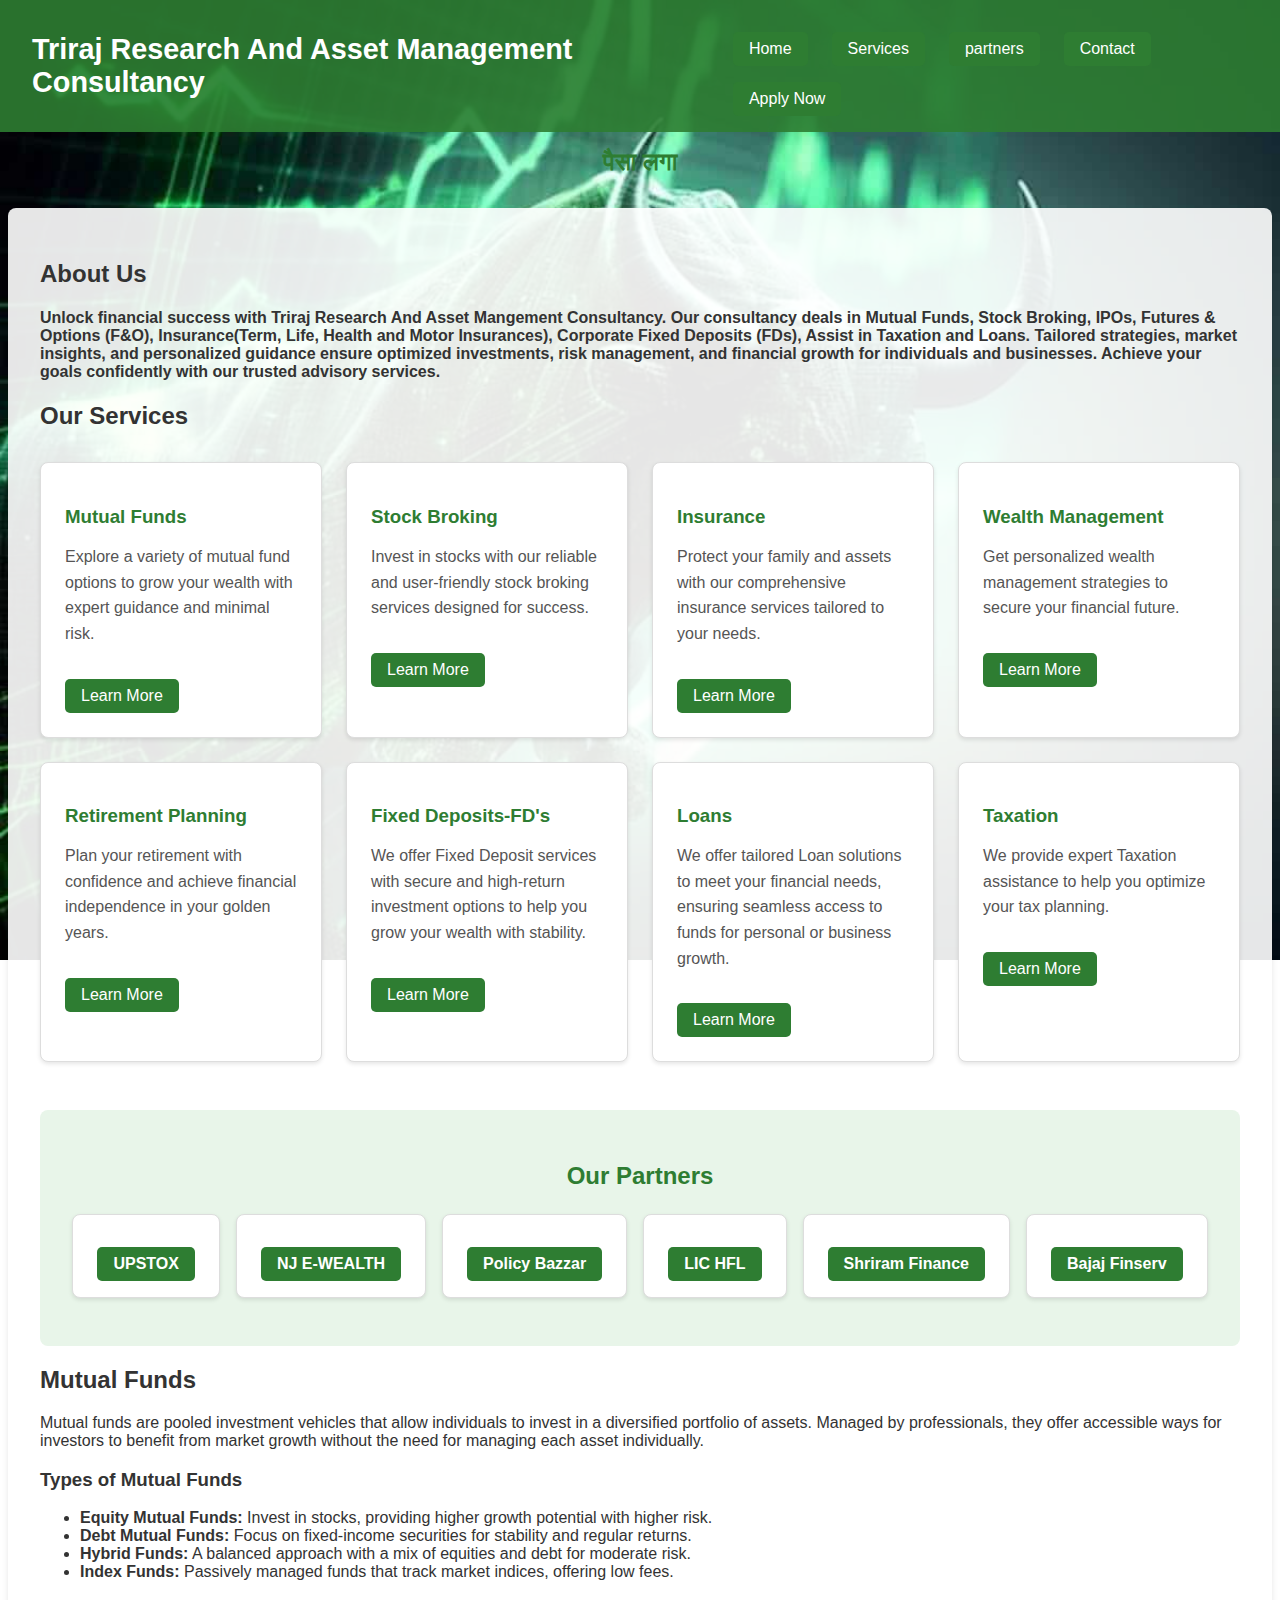
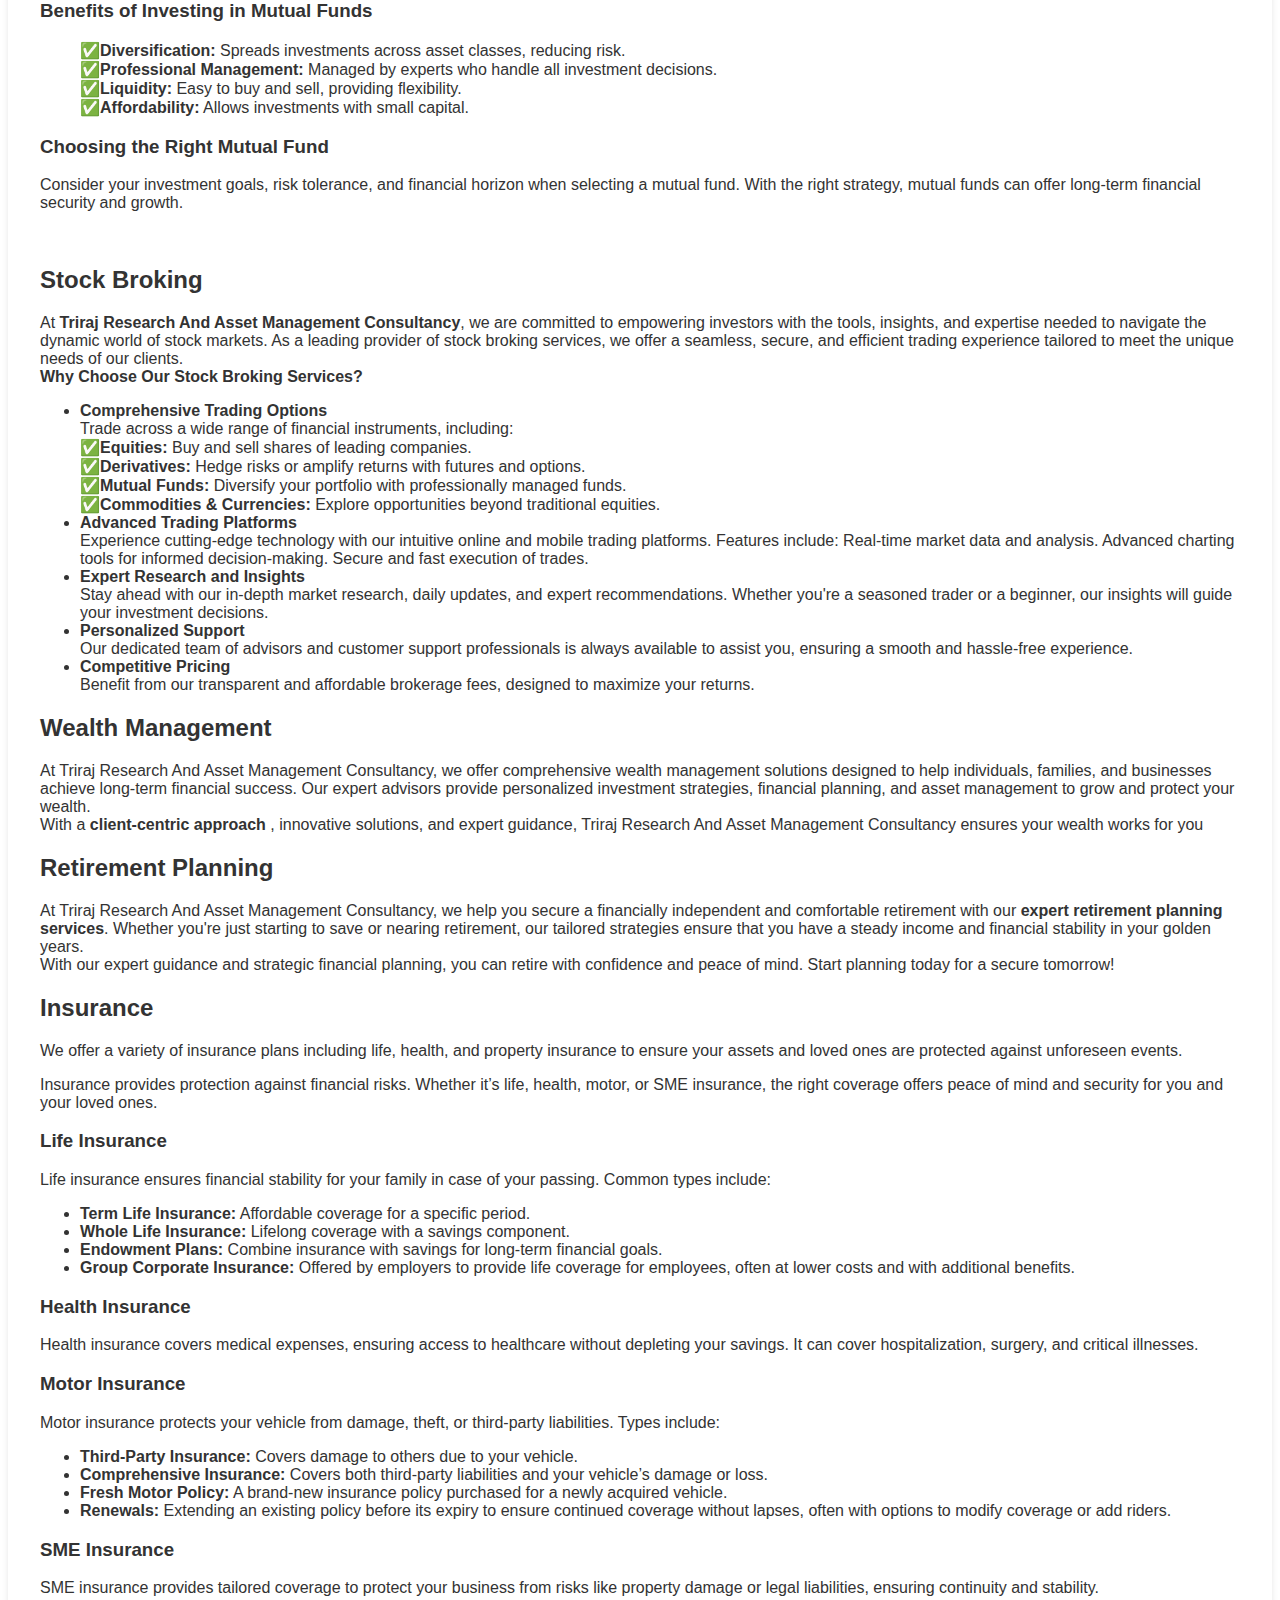
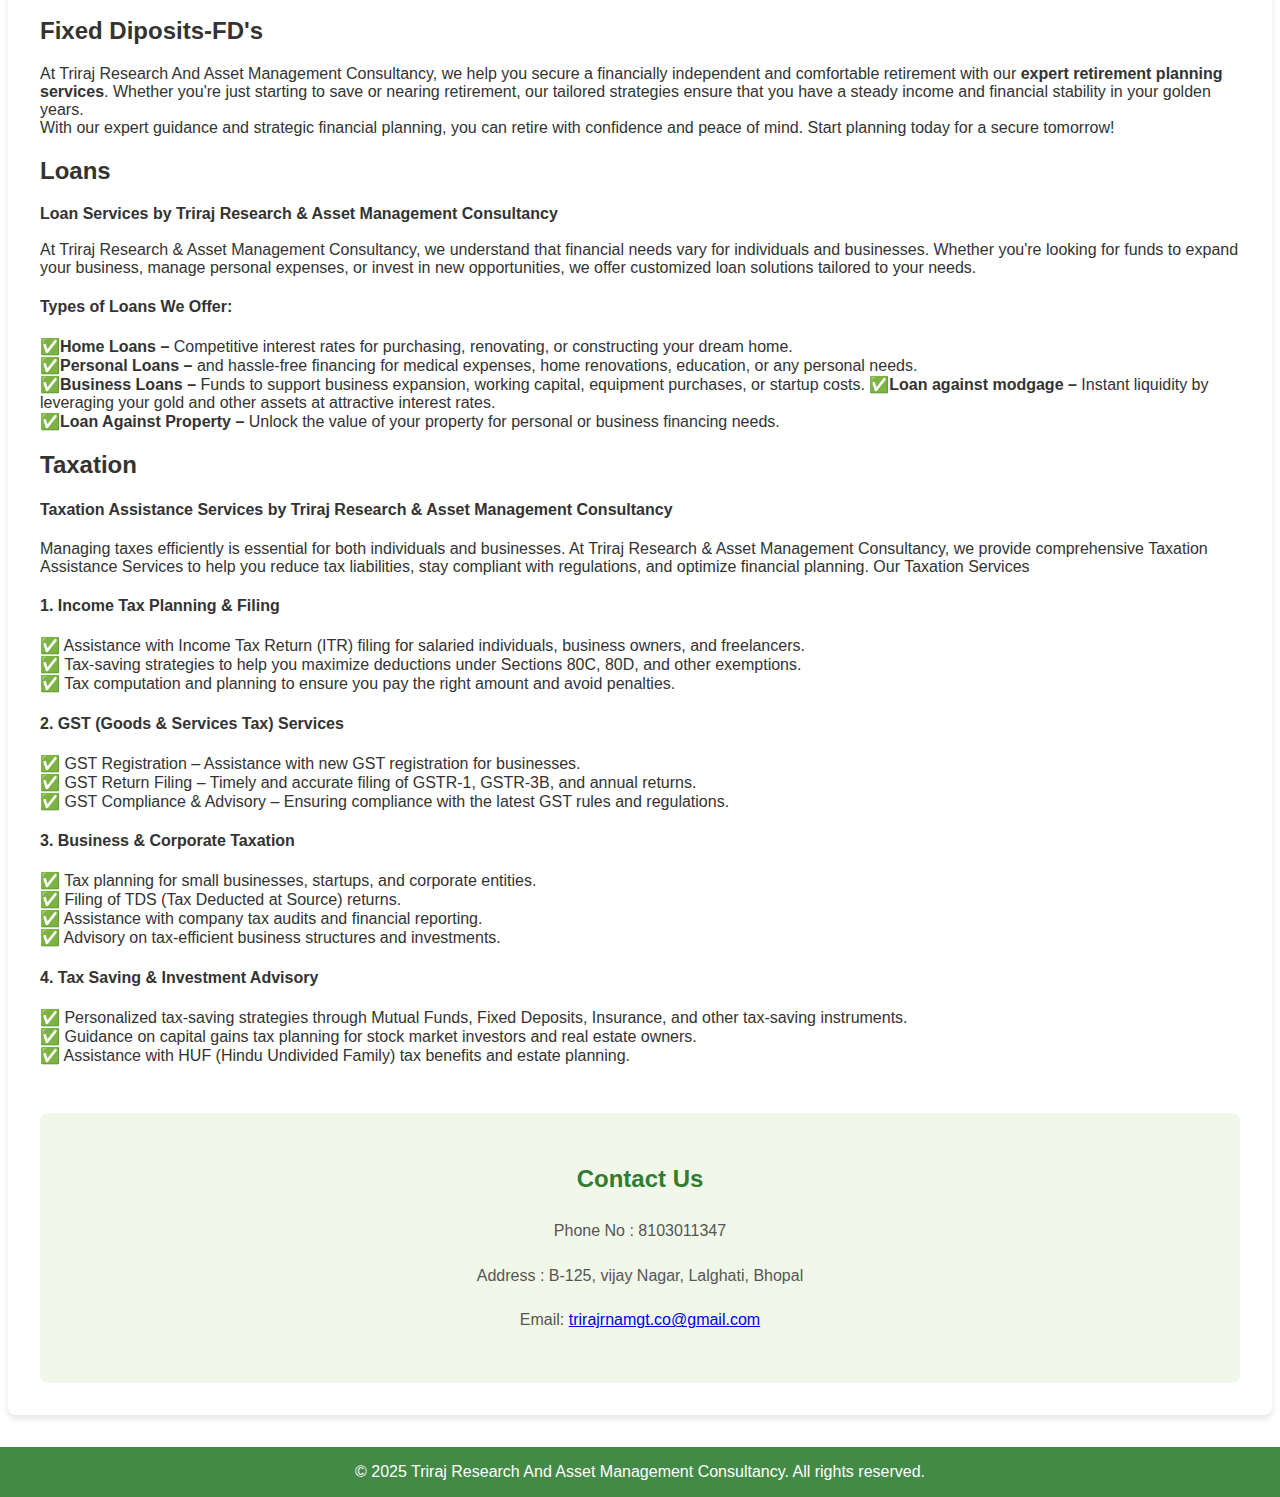
<file: index.html>
<!DOCTYPE html>
<html lang="en">
<head>
    <meta charset="UTF-8">
    <meta name="viewport" content="width=device-width, initial-scale=1.0">
    <title>TrirajFinancials</title>
    <link rel="stylesheet" href="style.css">
</head>
<body>
    <header>
        <h1>Triraj Research And Asset Management Consultancy</h1>
        <nav>
            <a href="#" class="btn">Home</a>
            <a href="#services" class="btn">Services</a>
            <a href="#partners" class="btn">partners</a>
            <a href="#contact" class="btn">Contact</a>
            <a href="https://surveyheart.com/form/679002c8d292ca22c768e596" class="btn" >Apply Now</a>
        </nav>
    </header>

    <div id="tagline"></div>

    <main>
        <h2>About Us</h2>
        <h4>Unlock financial success with Triraj Research And Asset Mangement Consultancy. Our consultancy deals in Mutual Funds, Stock Broking, IPOs, Futures & Options (F&O), Insurance(Term, Life, Health and Motor Insurances), Corporate Fixed Deposits (FDs), Assist in Taxation and Loans. Tailored strategies, market insights, and personalized guidance ensure optimized investments, risk management, and financial growth for individuals and businesses. Achieve your goals confidently with our trusted advisory services.</h4>
        <h2 id="services">Our Services </h2>
        <div class="services" >
            <div class="service-card">
                <h3>Mutual Funds</h3>
                <p>Explore a variety of mutual fund options to grow your wealth with expert guidance and minimal risk.</p>
                <a href="#mutual-funds" class="btn">Learn More</a>
            </div>
            <div class="service-card">
                <h3>Stock Broking</h3>
                <p>Invest in stocks with our reliable and user-friendly stock broking services designed for success.</p>
                <a href="#stock-broking" class="btn">Learn More</a>
            </div>
            <div class="service-card">
                <h3>Insurance</h3>
                <p>Protect your family and assets with our comprehensive insurance services tailored to your needs.</p>
                <a href="#insurance" class="btn">Learn More</a>
            </div>
            <div class="service-card">
                <h3>Wealth Management</h3>
                <p>Get personalized wealth management strategies to secure your financial future.</p>
                <a href="#wealth-management" class="btn">Learn More</a>
            </div>
            
            <div class="service-card">
                <h3>Retirement Planning</h3>
                <p>Plan your retirement with confidence and achieve financial independence in your golden years.</p>
                <a href="#retirement-planning" class="btn">Learn More</a>
            </div>
            <div class="service-card">
                <h3>Fixed Deposits-FD's</h3>
                <p>We offer Fixed Deposit services with secure and high-return investment options to help you grow your wealth with stability.</p>
                <a href="#fd" class="btn">Learn More</a>
            </div>
            <div class="service-card">
                <h3>Loans</h3>
                <p>We offer tailored Loan solutions to meet your financial needs, ensuring seamless access to funds for personal or business growth.</p>
                <a href="#loans" class="btn">Learn More</a>
            </div>
            <div class="service-card">
                <h3>Taxation</h3>
                <p>We provide expert Taxation assistance to help you optimize your tax planning.</p>
                <a href="#taxation" class="btn">Learn More</a>
            </div>
            
        </div>

        <section class="partners">
            <h2 id="partners">Our Partners</h2>
            <ul>
                <li><b><a href="https://upstox.com/open-account/?f=2HC5LN" class="btn">UPSTOX</a></b></li>
                <li><b><a href="https://tinyurl.com/yze9587z?code=EU4783" class="btn">NJ E-WEALTH</a></b></li>
                <li><b><a href="https://www.pbpartners.com/v2/partner/IP129382 " class="btn">Policy Bazzar</a></b></li>
                <li><b><a href="https://surveyheart.com/form/679002c8d292ca22c768e596" class="btn"> LIC HFL</a></b></li>
                <li><b><a href="https://surveyheart.com/form/679002c8d292ca22c768e596" class="btn">Shriram Finance</a></b></li>
                <li><b><a href="https://surveyheart.com/form/679002c8d292ca22c768e596" class="btn">Bajaj Finserv</a></b></li>
            </ul>
        </section>

        <section id="mutual-funds">
            <h2>Mutual Funds</h2>
            <p><p>Mutual funds are pooled investment vehicles that allow individuals to invest in a diversified portfolio of assets. Managed by professionals, they offer accessible ways for investors to benefit from market growth without the need for managing each asset individually.</p>
            <h3>Types of Mutual Funds</h3>
            <ul>
                <li><strong>Equity Mutual Funds:</strong> Invest in stocks, providing higher growth potential with higher risk.</li>
                <li><strong>Debt Mutual Funds:</strong> Focus on fixed-income securities for stability and regular returns.</li>
                <li><strong>Hybrid Funds:</strong> A balanced approach with a mix of equities and debt for moderate risk.</li>
                <li><strong>Index Funds:</strong> Passively managed funds that track market indices, offering low fees.</li>
            </ul>
    
            <h3>Benefits of Investing in Mutual Funds</h3>
            <ul>
                ✅<strong>Diversification:</strong> Spreads investments across asset classes, reducing risk. <br>
                ✅<strong>Professional Management:</strong> Managed by experts who handle all investment decisions. <br>
                ✅<strong>Liquidity:</strong> Easy to buy and sell, providing flexibility. <br>
                ✅<strong>Affordability:</strong> Allows investments with small capital.
            </ul>
    
            <h3>Choosing the Right Mutual Fund</h3>
            <p>Consider your investment goals, risk tolerance, and financial horizon when selecting a mutual fund. With the right strategy, mutual funds can offer long-term financial security and growth.</p></p>
        </section> <br>

        <section id="stock-broking">
            <h2>Stock Broking</h2>
            <p>At<b> Triraj Research And Asset Management Consultancy</b>, we are committed to empowering investors with the tools, insights, and expertise needed to navigate the dynamic world of stock markets. As a leading provider of stock broking services, we offer a seamless, secure, and efficient trading experience tailored to meet the unique needs of our clients.
                <br><b>Why Choose Our Stock Broking Services?</b><br>
                <ul>
<b><li>Comprehensive Trading Options</li></b>
Trade across a wide range of financial instruments, including:

<br>✅<b>Equities:</b> Buy and sell shares of leading companies. <br>
<b>✅Derivatives:</b> Hedge risks or amplify returns with futures and options. <br>
<b>✅Mutual Funds:</b> Diversify your portfolio with professionally managed funds. <br>
<b>✅Commodities & Currencies:</b> Explore opportunities beyond traditional equities.
<b><li>Advanced Trading Platforms</li></b>
Experience cutting-edge technology with our intuitive online and mobile trading platforms. Features include:

Real-time market data and analysis.
Advanced charting tools for informed decision-making.
Secure and fast execution of trades.
<b><li>Expert Research and Insights</li></b>
Stay ahead with our in-depth market research, daily updates, and expert recommendations. Whether you're a seasoned trader or a beginner, our insights will guide your investment decisions.

<b><li>Personalized Support</li></b>
Our dedicated team of advisors and customer support professionals is always available to assist you, ensuring a smooth and hassle-free experience.

<b><li>Competitive Pricing</li></b>
Benefit from our transparent and affordable brokerage fees, designed to maximize your returns.
                    </ul>
            </p>
        </section>

        <section id="wealth-management">
            <h2>Wealth Management</h2>
            <p>At Triraj Research And Asset Management Consultancy, we offer comprehensive wealth management solutions designed to help individuals, families, and businesses achieve long-term financial success. Our expert advisors provide personalized investment strategies, financial planning, and asset management to grow and protect your wealth.
                <br>With a <b>client-centric approach </b>, innovative solutions, and expert guidance, Triraj Research And Asset Management Consultancy ensures your wealth works for you
            </p>
        </section>

        <section id="retirement-planning">
            <h2>Retirement Planning</h2>
            <p>At Triraj Research And Asset Management Consultancy, we help you secure a financially independent and comfortable retirement with our <b>expert retirement planning services</b>. Whether you're just starting to save or nearing retirement, our tailored strategies ensure that you have a steady income and financial stability in your golden years.
                <br>With our expert guidance and strategic financial planning, you can retire with confidence and peace of mind. Start planning today for a secure tomorrow!
            </p>
        </section>

        <section id="insurance">
            <h2>Insurance</h2>
            <p>We offer a variety of insurance plans including life, health, and property insurance to ensure your assets and loved ones are protected against unforeseen events.</p>
            <p>Insurance provides protection against financial risks. Whether it’s life, health, motor, or SME insurance, the right coverage offers peace of mind and security for you and your loved ones.</p>
        
        <h3>Life Insurance</h3>
        <p>Life insurance ensures financial stability for your family in case of your passing. Common types include:</p>
        <ul>
            <li><strong>Term Life Insurance:</strong> Affordable coverage for a specific period.</li>
            <li><strong>Whole Life Insurance:</strong> Lifelong coverage with a savings component.</li>
            <li><strong>Endowment Plans:</strong> Combine insurance with savings for long-term financial goals.</li>
            <li><strong>Group Corporate Insurance:</strong> Offered by employers to provide life coverage for employees, often at lower costs and with additional benefits.</li>
        </ul>

        <h3>Health Insurance</h3>
        <p>Health insurance covers medical expenses, ensuring access to healthcare without depleting your savings. It can cover hospitalization, surgery, and critical illnesses.</p>

        <h3>Motor Insurance</h3>
        <p>Motor insurance protects your vehicle from damage, theft, or third-party liabilities. Types include:</p>
        <ul>
            <li><strong>Third-Party Insurance:</strong> Covers damage to others due to your vehicle.</li>
            <li><strong>Comprehensive Insurance:</strong> Covers both third-party liabilities and your vehicle’s damage or loss.</li>
            <li><strong>Fresh Motor Policy:</strong> A brand-new insurance policy purchased for a newly acquired vehicle.</li>
            <li><strong>Renewals:</strong> Extending an existing policy before its expiry to ensure continued coverage without lapses, often with options to modify coverage or add riders.</li>
        </ul>

        <h3>SME Insurance</h3>
        <p>SME insurance provides tailored coverage to protect your business from risks like property damage or legal liabilities, ensuring continuity and stability.</p>
        </section>

        <section id="fd">
            <h2>Fixed Diposits-FD's</h2>
            <p>At Triraj Research And Asset Management Consultancy, we help you secure a financially independent and comfortable retirement with our <b>expert retirement planning services</b>. Whether you're just starting to save or nearing retirement, our tailored strategies ensure that you have a steady income and financial stability in your golden years.
                <br>With our expert guidance and strategic financial planning, you can retire with confidence and peace of mind. Start planning today for a secure tomorrow!
            </p>
        </section>

        <section id="loans">
            <h2>Loans</h2>
            <p>
                <b>Loan Services by Triraj Research & Asset Management Consultancy</b>
                <br><br>
                At Triraj Research & Asset Management Consultancy, we understand that financial needs vary for individuals and businesses. Whether you're looking for funds to expand your business, manage personal expenses, or invest in new opportunities, we offer customized loan solutions tailored to your needs.
                
                <h4>Types of Loans We Offer:</h4>
                ✅<b>Home Loans –</b> Competitive interest rates for purchasing, renovating, or constructing your dream home. <br>
                ✅<b>Personal Loans – </b> and hassle-free financing for medical expenses, home renovations, education, or any personal needs. <br>
                ✅<b>Business Loans –</b> Funds to support business expansion, working capital, equipment purchases, or startup costs.
                ✅<b>Loan against modgage –</b> Instant liquidity by leveraging your gold  and other assets at attractive interest rates. <br>
                ✅<b>Loan Against Property – </b>Unlock the value of your property for personal or business financing needs.
            </p>
        </section>

        <section id="taxation">
            <h2>Taxation</h2>
            <p><h4>Taxation Assistance Services by Triraj Research & Asset Management Consultancy </h4>
                Managing taxes efficiently is essential for both individuals and businesses. At Triraj Research & Asset Management Consultancy, we provide comprehensive Taxation Assistance Services to help you reduce tax liabilities, stay compliant with regulations, and optimize financial planning.
                
                Our Taxation Services
                <h4>1. Income Tax Planning & Filing</h4>
                ✅ Assistance with Income Tax Return (ITR) filing for salaried individuals, business owners, and freelancers. <br>
                ✅ Tax-saving strategies to help you maximize deductions under Sections 80C, 80D, and other exemptions. <br>
                ✅ Tax computation and planning to ensure you pay the right amount and avoid penalties.
                
                <h4>2. GST (Goods & Services Tax) Services</h4>
                ✅ GST Registration – Assistance with new GST registration for businesses. <br>
                ✅ GST Return Filing – Timely and accurate filing of GSTR-1, GSTR-3B, and annual returns. <br>
                ✅ GST Compliance & Advisory – Ensuring compliance with the latest GST rules and regulations.
                
                <h4>3. Business & Corporate Taxation </h4>
                ✅ Tax planning for small businesses, startups, and corporate entities. <br>
                ✅ Filing of TDS (Tax Deducted at Source) returns. <br>
                ✅ Assistance with company tax audits and financial reporting. <br>
                ✅ Advisory on tax-efficient business structures and investments.
                
                <h4>4. Tax Saving & Investment Advisory</h4>
                ✅ Personalized tax-saving strategies through Mutual Funds, Fixed Deposits, Insurance, and other tax-saving instruments. <br>
                ✅ Guidance on capital gains tax planning for stock market investors and real estate owners. <br>
                ✅ Assistance with HUF (Hindu Undivided Family) tax benefits and estate planning.</p> 
        </section>

        <section class="contact" id="contact" >
            <h2>Contact Us</h2>
            <p>Phone No :  8103011347</p>
            <p>Address : B-125, vijay Nagar, Lalghati, Bhopal</p>
            <p>Email: <a href="trirajrnamgt.co@gmail.com">trirajrnamgt.co@gmail.com</a></p>
        </section>

        

    </main>

    <footer>
        <p>&copy; 2025 Triraj Research And Asset Management Consultancy. All rights reserved.</p>
    </footer>

    <script>
        // Tagline text
        const tagline = "पैसा लगाएगा, तभी तो बढ़ाएगा।";

        // Target the tagline container
        const taglineContainer = document.getElementById("tagline");

        // Animate tagline one letter at a time
        let currentIndex = 0;

        function displayTagline() {
            if (currentIndex < tagline.length) {
                taglineContainer.textContent += tagline[currentIndex];
                currentIndex++;
                setTimeout(displayTagline, 100); // Adjust speed of animation here
            } else {
                taglineContainer.style.color = "#FFFFFF"; // Highlight tagline after completion
            }
        }

        // Start the animation on page load
        window.onload = displayTagline;
    </script>
</body>
</html>
</file>
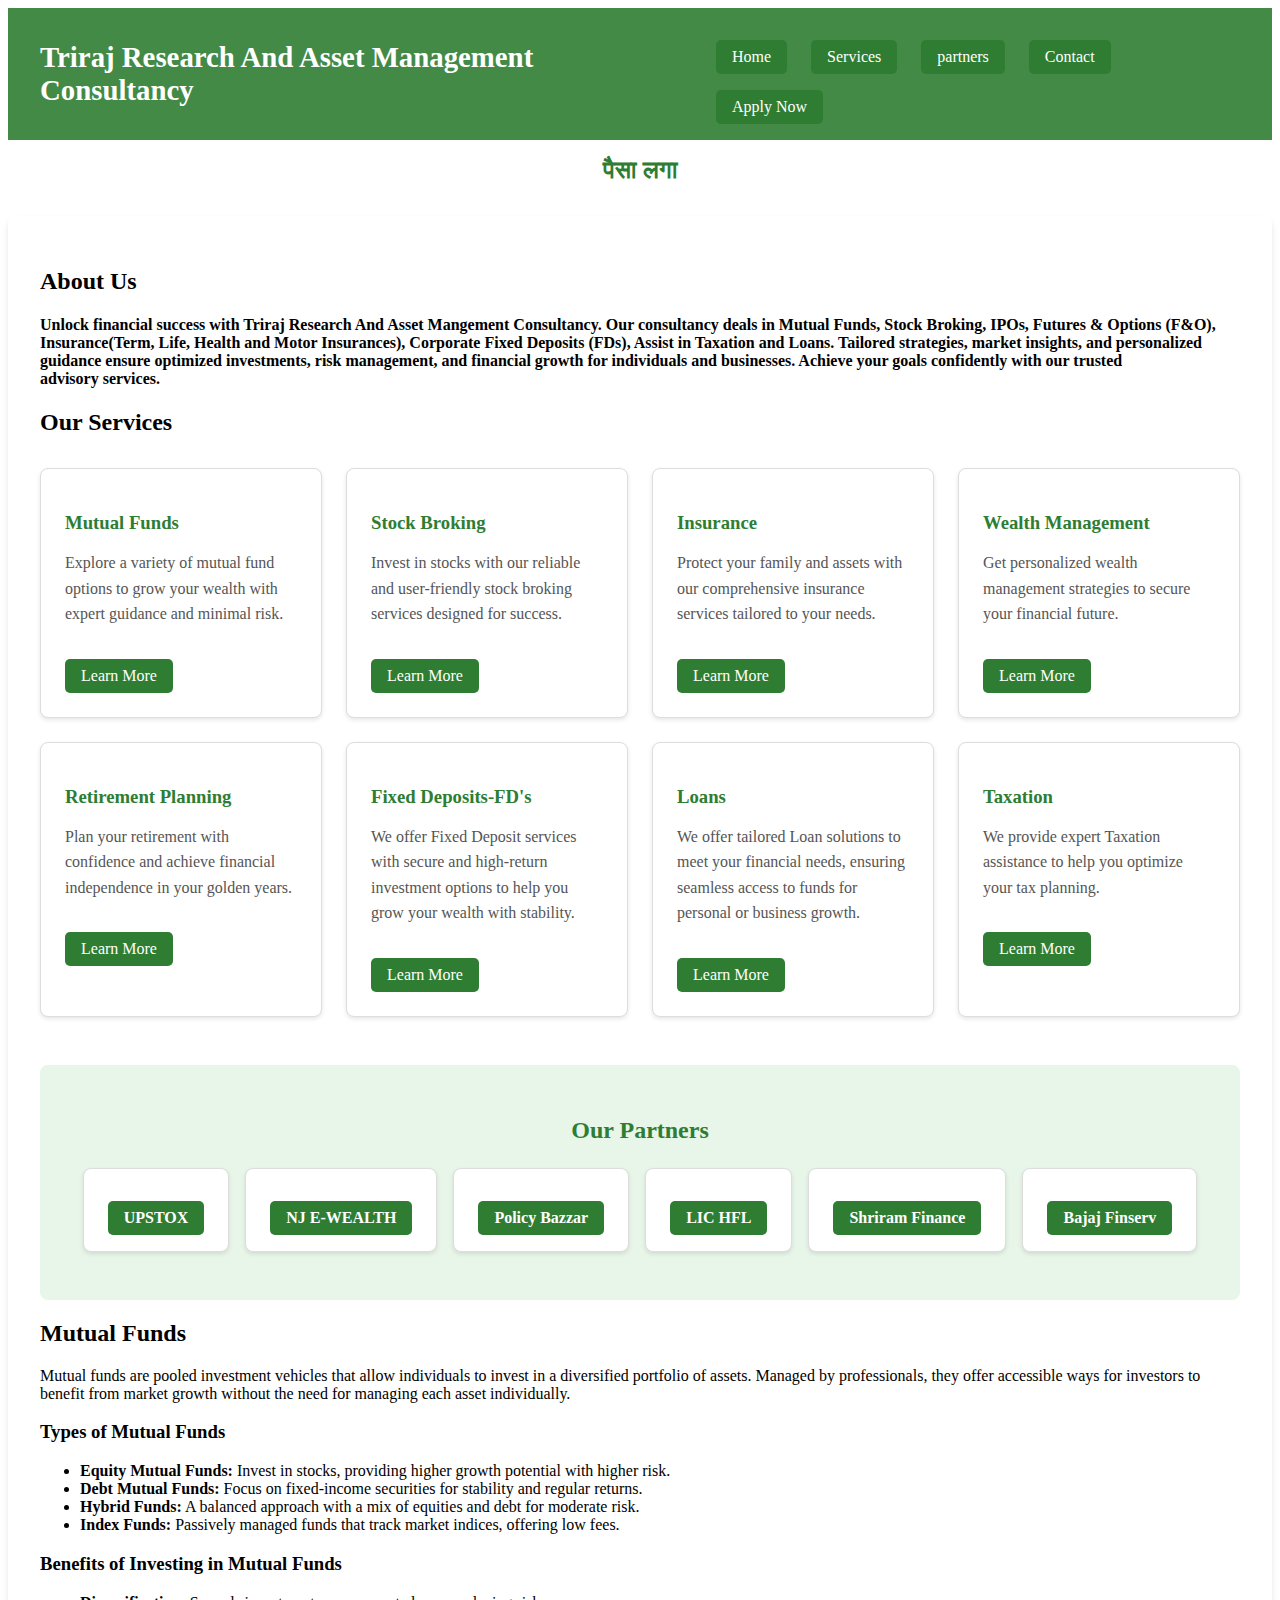
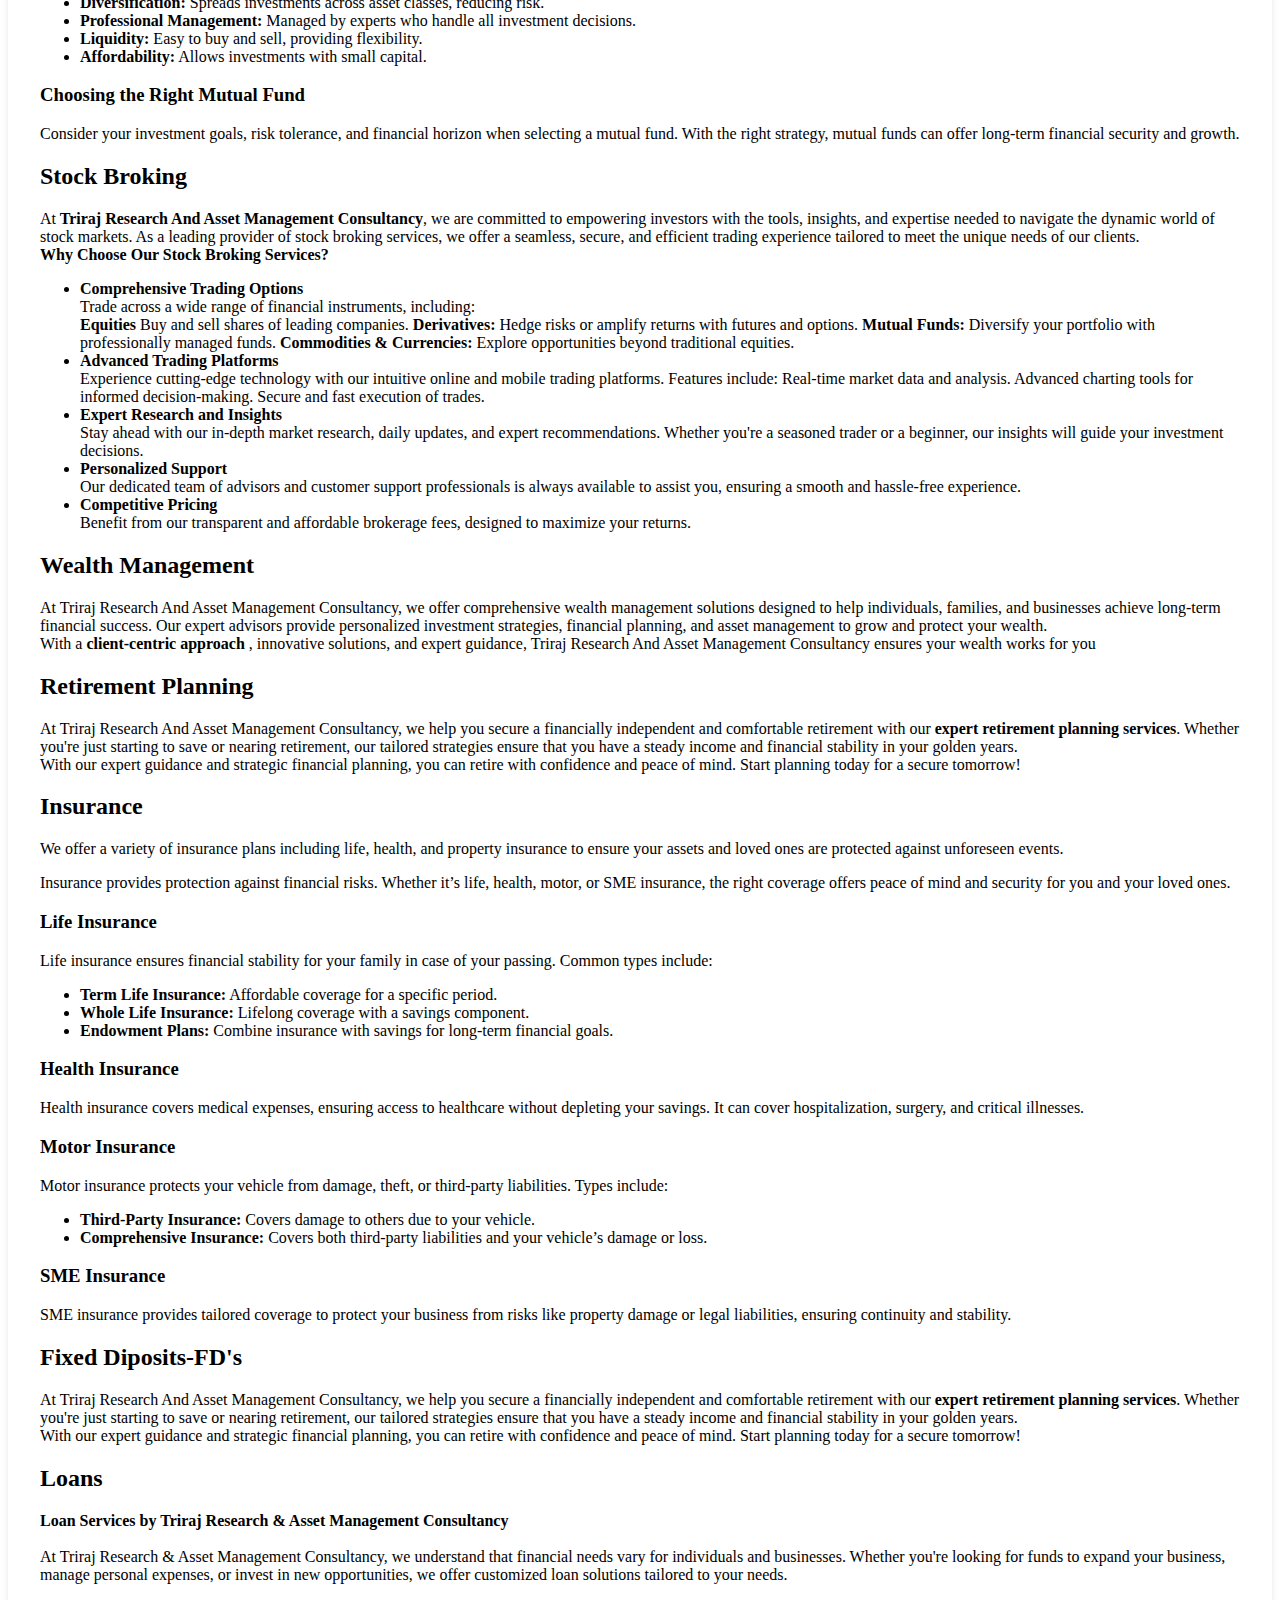
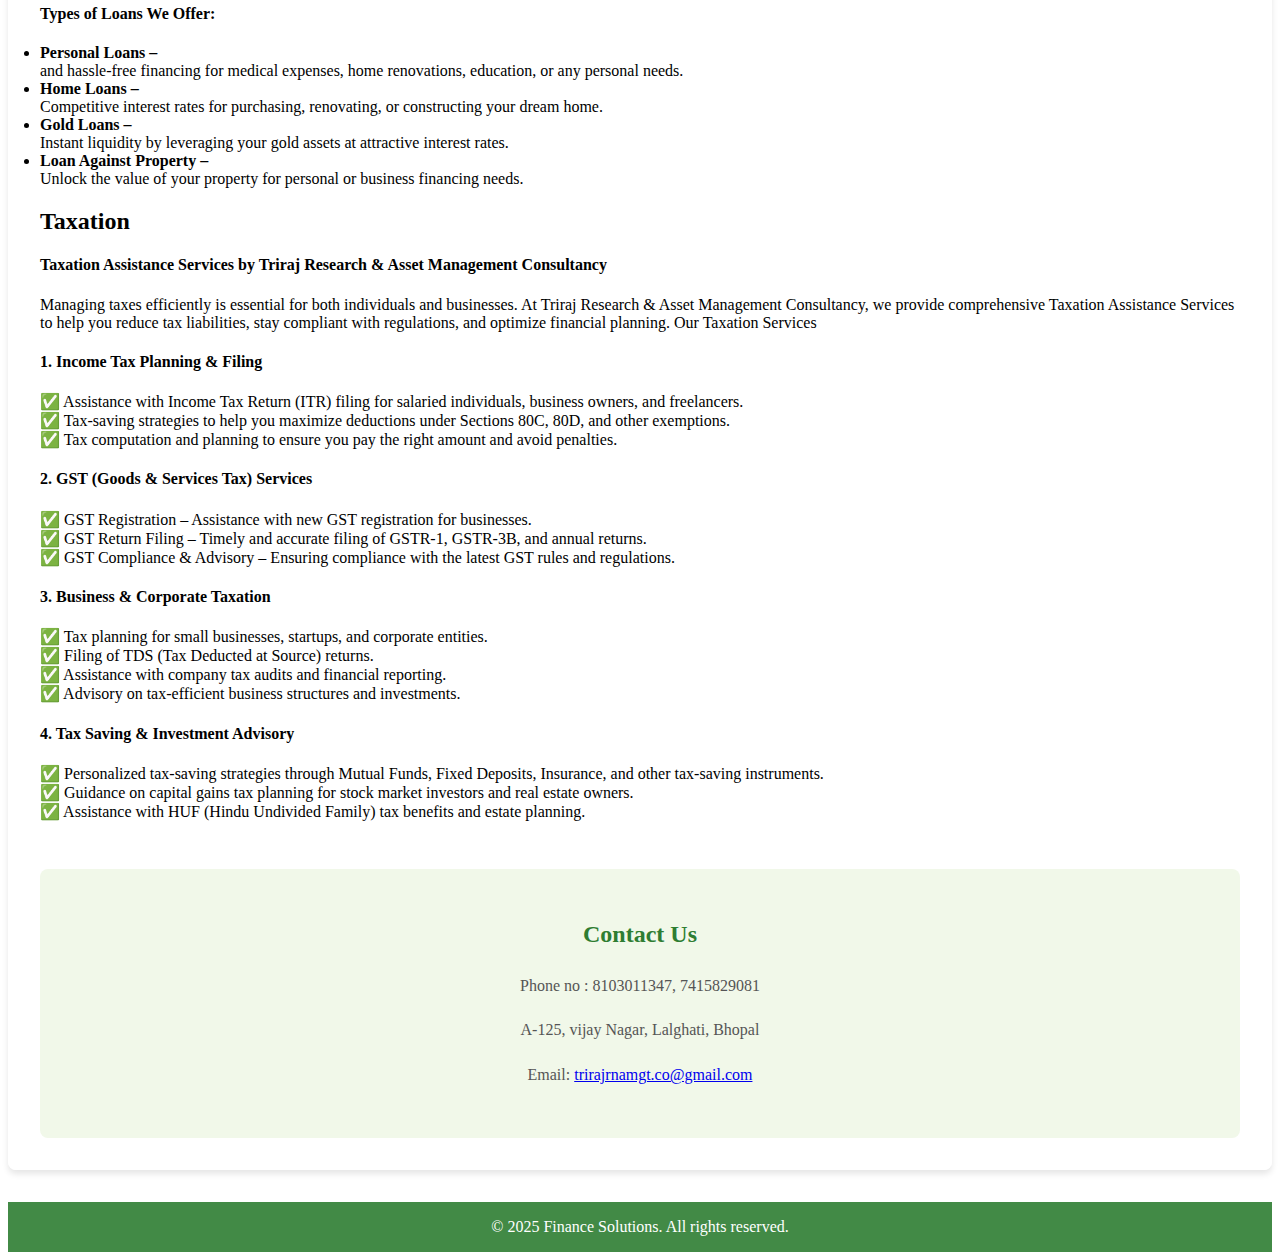
<file: fin.html>
<!DOCTYPE html>
<html lang="en">
<head>
    <meta charset="UTF-8">
    <meta name="viewport" content="width=device-width, initial-scale=1.0">
    <title>Finance Solutions</title>
    <link rel="stylesheet" href="fin.css">
</head>
<body>
    <header>
        <h1>Triraj Research And Asset Management Consultancy</h1>
        <nav>
            <a href="#" class="btn">Home</a>
            <a href="#services" class="btn">Services</a>
            <a href="#partners" class="btn">partners</a>
            <a href="#contact" class="btn">Contact</a>
            <a href="https://surveyheart.com/form/679002c8d292ca22c768e596" class="btn" >Apply Now</a>
        </nav>
    </header>

    <div id="tagline"></div>

    <main>
        <h2>About Us</h2>
        <h4>Unlock financial success with Triraj Research And Asset Mangement Consultancy. Our consultancy deals in Mutual Funds, Stock Broking, IPOs, Futures & Options (F&O), Insurance(Term, Life, Health and Motor Insurances), Corporate Fixed Deposits (FDs), Assist in Taxation and Loans. Tailored strategies, market insights, and personalized guidance ensure optimized investments, risk management, and financial growth for individuals and businesses. Achieve your goals confidently with our trusted advisory services.</h4>
        <h2 id="services">Our Services </h2>
        <div class="services" >
            <div class="service-card">
                <h3>Mutual Funds</h3>
                <p>Explore a variety of mutual fund options to grow your wealth with expert guidance and minimal risk.</p>
                <a href="#mutual-funds" class="btn">Learn More</a>
            </div>
            <div class="service-card">
                <h3>Stock Broking</h3>
                <p>Invest in stocks with our reliable and user-friendly stock broking services designed for success.</p>
                <a href="#stock-broking" class="btn">Learn More</a>
            </div>
            <div class="service-card">
                <h3>Insurance</h3>
                <p>Protect your family and assets with our comprehensive insurance services tailored to your needs.</p>
                <a href="#insurance" class="btn">Learn More</a>
            </div>
            <div class="service-card">
                <h3>Wealth Management</h3>
                <p>Get personalized wealth management strategies to secure your financial future.</p>
                <a href="#wealth-management" class="btn">Learn More</a>
            </div>
            
            <div class="service-card">
                <h3>Retirement Planning</h3>
                <p>Plan your retirement with confidence and achieve financial independence in your golden years.</p>
                <a href="#retirement-planning" class="btn">Learn More</a>
            </div>
            <div class="service-card">
                <h3>Fixed Deposits-FD's</h3>
                <p>We offer Fixed Deposit services with secure and high-return investment options to help you grow your wealth with stability.</p>
                <a href="#fd" class="btn">Learn More</a>
            </div>
            <div class="service-card">
                <h3>Loans</h3>
                <p>We offer tailored Loan solutions to meet your financial needs, ensuring seamless access to funds for personal or business growth.</p>
                <a href="#loans" class="btn">Learn More</a>
            </div>
            <div class="service-card">
                <h3>Taxation</h3>
                <p>We provide expert Taxation assistance to help you optimize your tax planning.</p>
                <a href="#taxation" class="btn">Learn More</a>
            </div>
            
        </div>

        <section class="partners">
            <h2 id="partners">Our Partners</h2>
            <ul>
                <li><b><a href="https://upstox.com/open-account/?f=2HC5LN" class="btn">UPSTOX</a></b></li>
                <li><b><a href="https://tinyurl.com/yze9587z?code=EU4783" class="btn">NJ E-WEALTH</a></b></li>
                <li><b><a href="https://www.pbpartners.com/v2/partner/IP129382 " class="btn">Policy Bazzar</a></b></li>
                <li><b><a href="" class="btn"> LIC HFL</a></b></li>
                <li><b><a href="" class="btn">Shriram Finance</a></b></li>
                <li><b><a href="" class="btn">Bajaj Finserv</a></b></li>
            </ul>
        </section>

        <section id="mutual-funds">
            <h2>Mutual Funds</h2>
            <p><p>Mutual funds are pooled investment vehicles that allow individuals to invest in a diversified portfolio of assets. Managed by professionals, they offer accessible ways for investors to benefit from market growth without the need for managing each asset individually.</p>
            <h3>Types of Mutual Funds</h3>
            <ul>
                <li><strong>Equity Mutual Funds:</strong> Invest in stocks, providing higher growth potential with higher risk.</li>
                <li><strong>Debt Mutual Funds:</strong> Focus on fixed-income securities for stability and regular returns.</li>
                <li><strong>Hybrid Funds:</strong> A balanced approach with a mix of equities and debt for moderate risk.</li>
                <li><strong>Index Funds:</strong> Passively managed funds that track market indices, offering low fees.</li>
            </ul>
    
            <h3>Benefits of Investing in Mutual Funds</h3>
            <ul>
                <li><strong>Diversification:</strong> Spreads investments across asset classes, reducing risk.</li>
                <li><strong>Professional Management:</strong> Managed by experts who handle all investment decisions.</li>
                <li><strong>Liquidity:</strong> Easy to buy and sell, providing flexibility.</li>
                <li><strong>Affordability:</strong> Allows investments with small capital.</li>
            </ul>
    
            <h3>Choosing the Right Mutual Fund</h3>
            <p>Consider your investment goals, risk tolerance, and financial horizon when selecting a mutual fund. With the right strategy, mutual funds can offer long-term financial security and growth.</p></p>
        </section>

        <section id="stock-broking">
            <h2>Stock Broking</h2>
            <p>At<b> Triraj Research And Asset Management Consultancy</b>, we are committed to empowering investors with the tools, insights, and expertise needed to navigate the dynamic world of stock markets. As a leading provider of stock broking services, we offer a seamless, secure, and efficient trading experience tailored to meet the unique needs of our clients.
                <br><b>Why Choose Our Stock Broking Services?</b><br>
                <ul>
<b><li>Comprehensive Trading Options</li></b>
Trade across a wide range of financial instruments, including:

<br><b>Equities</b> Buy and sell shares of leading companies.
<b>Derivatives:</b> Hedge risks or amplify returns with futures and options.
<b>Mutual Funds:</b> Diversify your portfolio with professionally managed funds.
<b>Commodities & Currencies:</b> Explore opportunities beyond traditional equities.
<b><li>Advanced Trading Platforms</li></b>
Experience cutting-edge technology with our intuitive online and mobile trading platforms. Features include:

Real-time market data and analysis.
Advanced charting tools for informed decision-making.
Secure and fast execution of trades.
<b><li>Expert Research and Insights</li></b>
Stay ahead with our in-depth market research, daily updates, and expert recommendations. Whether you're a seasoned trader or a beginner, our insights will guide your investment decisions.

<b><li>Personalized Support</li></b>
Our dedicated team of advisors and customer support professionals is always available to assist you, ensuring a smooth and hassle-free experience.

<b><li>Competitive Pricing</li></b>
Benefit from our transparent and affordable brokerage fees, designed to maximize your returns.
                    </ul>
            </p>
        </section>

        <section id="wealth-management">
            <h2>Wealth Management</h2>
            <p>At Triraj Research And Asset Management Consultancy, we offer comprehensive wealth management solutions designed to help individuals, families, and businesses achieve long-term financial success. Our expert advisors provide personalized investment strategies, financial planning, and asset management to grow and protect your wealth.
                <br>With a <b>client-centric approach </b>, innovative solutions, and expert guidance, Triraj Research And Asset Management Consultancy ensures your wealth works for you
            </p>
        </section>

        <section id="retirement-planning">
            <h2>Retirement Planning</h2>
            <p>At Triraj Research And Asset Management Consultancy, we help you secure a financially independent and comfortable retirement with our <b>expert retirement planning services</b>. Whether you're just starting to save or nearing retirement, our tailored strategies ensure that you have a steady income and financial stability in your golden years.
                <br>With our expert guidance and strategic financial planning, you can retire with confidence and peace of mind. Start planning today for a secure tomorrow!
            </p>
        </section>

        <section id="insurance">
            <h2>Insurance</h2>
            <p>We offer a variety of insurance plans including life, health, and property insurance to ensure your assets and loved ones are protected against unforeseen events.</p>
            <p>Insurance provides protection against financial risks. Whether it’s life, health, motor, or SME insurance, the right coverage offers peace of mind and security for you and your loved ones.</p>
        
        <h3>Life Insurance</h3>
        <p>Life insurance ensures financial stability for your family in case of your passing. Common types include:</p>
        <ul>
            <li><strong>Term Life Insurance:</strong> Affordable coverage for a specific period.</li>
            <li><strong>Whole Life Insurance:</strong> Lifelong coverage with a savings component.</li>
            <li><strong>Endowment Plans:</strong> Combine insurance with savings for long-term financial goals.</li>
        </ul>

        <h3>Health Insurance</h3>
        <p>Health insurance covers medical expenses, ensuring access to healthcare without depleting your savings. It can cover hospitalization, surgery, and critical illnesses.</p>

        <h3>Motor Insurance</h3>
        <p>Motor insurance protects your vehicle from damage, theft, or third-party liabilities. Types include:</p>
        <ul>
            <li><strong>Third-Party Insurance:</strong> Covers damage to others due to your vehicle.</li>
            <li><strong>Comprehensive Insurance:</strong> Covers both third-party liabilities and your vehicle’s damage or loss.</li>
        </ul>

        <h3>SME Insurance</h3>
        <p>SME insurance provides tailored coverage to protect your business from risks like property damage or legal liabilities, ensuring continuity and stability.</p>
        </section>

        <section id="fd">
            <h2>Fixed Diposits-FD's</h2>
            <p>At Triraj Research And Asset Management Consultancy, we help you secure a financially independent and comfortable retirement with our <b>expert retirement planning services</b>. Whether you're just starting to save or nearing retirement, our tailored strategies ensure that you have a steady income and financial stability in your golden years.
                <br>With our expert guidance and strategic financial planning, you can retire with confidence and peace of mind. Start planning today for a secure tomorrow!
            </p>
        </section>

        <section id="loans">
            <h2>Loans</h2>
            <p>
                <b>Loan Services by Triraj Research & Asset Management Consultancy</b>
                <br><br>
                At Triraj Research & Asset Management Consultancy, we understand that financial needs vary for individuals and businesses. Whether you're looking for funds to expand your business, manage personal expenses, or invest in new opportunities, we offer customized loan solutions tailored to your needs.
                
                <h4>Types of Loans We Offer:</h4>
                <li><b>Personal Loans – </b></li> and hassle-free financing for medical expenses, home renovations, education, or any personal needs.
            
                <li><b>Home Loans –</b></li> Competitive interest rates for purchasing, renovating, or constructing your dream home.
                
                <li><b>Gold Loans –</b></li> Instant liquidity by leveraging your gold assets at attractive interest rates.
                <li><b>Loan Against Property – </b></li>Unlock the value of your property for personal or business financing needs.
            </p>
        </section>

        <section id="Taxation">
            <h2>Taxation</h2>
            <p><h4>Taxation Assistance Services by Triraj Research & Asset Management Consultancy </h4>
                Managing taxes efficiently is essential for both individuals and businesses. At Triraj Research & Asset Management Consultancy, we provide comprehensive Taxation Assistance Services to help you reduce tax liabilities, stay compliant with regulations, and optimize financial planning.
                
                Our Taxation Services
                <h4>1. Income Tax Planning & Filing</h4>
                ✅ Assistance with Income Tax Return (ITR) filing for salaried individuals, business owners, and freelancers. <br>
                ✅ Tax-saving strategies to help you maximize deductions under Sections 80C, 80D, and other exemptions. <br>
                ✅ Tax computation and planning to ensure you pay the right amount and avoid penalties.
                
                <h4>2. GST (Goods & Services Tax) Services</h4>
                ✅ GST Registration – Assistance with new GST registration for businesses. <br>
                ✅ GST Return Filing – Timely and accurate filing of GSTR-1, GSTR-3B, and annual returns. <br>
                ✅ GST Compliance & Advisory – Ensuring compliance with the latest GST rules and regulations.
                
                <h4>3. Business & Corporate Taxation </h4>
                ✅ Tax planning for small businesses, startups, and corporate entities. <br>
                ✅ Filing of TDS (Tax Deducted at Source) returns. <br>
                ✅ Assistance with company tax audits and financial reporting. <br>
                ✅ Advisory on tax-efficient business structures and investments.
                
                <h4>4. Tax Saving & Investment Advisory</h4>
                ✅ Personalized tax-saving strategies through Mutual Funds, Fixed Deposits, Insurance, and other tax-saving instruments. <br>
                ✅ Guidance on capital gains tax planning for stock market investors and real estate owners. <br>
                ✅ Assistance with HUF (Hindu Undivided Family) tax benefits and estate planning.</p> 
        </section>

        <section class="contact" id="contact" >
            <h2>Contact Us</h2>
            <p>Phone no :  8103011347, 7415829081</p>
            <p>A-125, vijay Nagar, Lalghati, Bhopal</p>
            <p>Email: <a href="trirajrnamgt.co@gmail.com">trirajrnamgt.co@gmail.com</a></p>
        </section>

        

    </main>

    <footer>
        <p>&copy; 2025 Finance Solutions. All rights reserved.</p>
    </footer>

    <script>
        // Tagline text
        const tagline = "पैसा लगाएगा, तभी तो बढ़ाएगा।";

        // Target the tagline container
        const taglineContainer = document.getElementById("tagline");

        // Animate tagline one letter at a time
        let currentIndex = 0;

        function displayTagline() {
            if (currentIndex < tagline.length) {
                taglineContainer.textContent += tagline[currentIndex];
                currentIndex++;
                setTimeout(displayTagline, 100); // Adjust speed of animation here
            } else {
                taglineContainer.style.color = "#FFFFFF"; // Highlight tagline after completion
            }
        }

        // Start the animation on page load
        window.onload = displayTagline;
    </script>
</body>
</html>
</file>
<file: style.css>
body {
    font-family: Arial, sans-serif;
    margin: 0;
    padding: 0;
    background-image: url('bull.jpg');
    background-size: cover;
    background-repeat: no-repeat;
    background-attachment: fixed;
    color: #333;
}

html {
    scroll-behavior: smooth;
}


header {
    background-color: rgba(46, 125, 50, 0.9);
    color: white;
    padding: 1rem 2rem;
    display: flex;
    justify-content: space-between;
    align-items: center;
}

header h1 {
    margin: 0;
    font-size: 1.8rem;
}

nav {
    display: flex;
    flex-wrap: wrap;
}

nav a {
    color: white;
    text-decoration: none;
    margin-left: 1.5rem;
    font-size: 1rem;
}

nav a:hover {
    text-decoration: underline;
}

main {
    padding: 2rem;
    background-color: rgba(255, 255, 255, 0.9);
    border-radius: 8px;
    margin: 2rem auto;
    max-width: 1200px;
    box-shadow: 0 4px 6px rgba(0, 0, 0, 0.1);
}

#tagline {
    text-align: center;
    font-size: 1.5rem;
    color: #2e7d32;
    margin-top: 1rem;
    font-weight: bold;
    font-family: 'Arial', sans-serif;
}

.services {
    display: grid;
    grid-template-columns: repeat(auto-fit, minmax(250px, 1fr));
    gap: 1.5rem;
    margin-top: 2rem;
}

.service-card {
    background-color: white;
    border: 1px solid #ddd;
    border-radius: 8px;
    padding: 1.5rem;
    box-shadow: 0 2px 4px rgba(0, 0, 0, 0.1);
    transition: transform 0.2s;
}

.service-card:hover {
    transform: scale(1.05);
}

.service-card h3 {
    color: #2e7d32;
    margin-bottom: 0.5rem;
}

.service-card p {
    color: #555;
    line-height: 1.6;
}

.btn {
    background-color: #2e7d32;
    color: white;
    padding: 0.5rem 1rem;
    border: none;
    cursor: pointer;
    border-radius: 5px;
    display: inline-block;
    margin-top: 1rem;
    text-decoration: none;
}

.btn:hover {
    background-color: #1b5e20;
}

.partners {
    margin-top: 3rem;
    padding: 2rem;
    background-color: #e8f5e9;
    border-radius: 8px;
}

.partners h2 {
    color: #2e7d32;
    text-align: center;
    margin-bottom: 1.5rem;
}

.partners ul {
    list-style: none;
    padding: 0;
    display: flex;
    flex-wrap: wrap;
    justify-content: center;
    gap: 1rem;
}

.partners li {
    background-color: white;
    border: 1px solid #ddd;
    border-radius: 8px;
    padding: 1rem 1.5rem;
    box-shadow: 0 2px 4px rgba(0, 0, 0, 0.1);
    font-size: 1rem;
    color: #333;
}

.contact {
    margin-top: 3rem;
    padding: 2rem;
    background-color: #f1f8e9;
    border-radius: 8px;
}

.contact h2 {
    color: #2e7d32;
    text-align: center;
    margin-bottom: 1.5rem;
}

.contact p {
    text-align: center;
    color: #555;
    line-height: 1.8;
}

footer {
    background-color: rgba(46, 125, 50, 0.9);
    color: white;
    text-align: center;
    padding: 1rem;
    margin-top: 2rem;
}

footer p {
    margin: 0;
}

@media (max-width: 768px) {
    header {
        flex-direction: column;
        text-align: center;
    }

    nav {
        margin-top: 1rem;
    }

    nav a {
        margin-left: 0;
        margin-right: 1rem;
    }

    .partners ul {
        flex-direction: column;
        align-items: center;
    }

    .partners li {
        width: 80%;
        text-align: center;
    }

    .contact p {
        padding: 0 1rem;
    }
}

@media (max-width: 480px) {
    header h1 {
        font-size: 1.5rem;
    }

    nav a {
        font-size: 0.9rem;
    }

    .btn {
        padding: 0.4rem 0.8rem;
        font-size: 0.9rem;
    }

    .partners li {
        width: 100%;
    }

    .contact p {
        padding: 0 0.5rem;
    }
}
=======
body {
            font-family: Arial, sans-serif;
            margin: 0;
            padding: 0;
            background-image: url('bull.jpg');
            background-size: cover;
            background-repeat: no-repeat;
            background-attachment: fixed;
            color: #333;
        }

        html {
            scroll-behavior: smooth;
        }


        header {
            background-color: rgba(46, 125, 50, 0.9);
            color: white;
            padding: 1rem 2rem;
            display: flex;
            justify-content: space-between;
            align-items: center;
        }

        header h1 {
            margin: 0;
            font-size: 1.8rem;
        }

        nav {
            display: flex;
            flex-wrap: wrap;
        }

        nav a {
            color: white;
            text-decoration: none;
            margin-left: 1.5rem;
            font-size: 1rem;
        }

        nav a:hover {
            text-decoration: underline;
        }

        main {
            padding: 2rem;
            background-color: rgba(255, 255, 255, 0.9);
            border-radius: 8px;
            margin: 2rem auto;
            max-width: 1200px;
            box-shadow: 0 4px 6px rgba(0, 0, 0, 0.1);
        }

        #tagline {
            text-align: center;
            font-size: 1.5rem;
            color: #2e7d32;
            margin-top: 1rem;
            font-weight: bold;
            font-family: 'Arial', sans-serif;
        }

        .services {
            display: grid;
            grid-template-columns: repeat(auto-fit, minmax(250px, 1fr));
            gap: 1.5rem;
            margin-top: 2rem;
        }

        .service-card {
            background-color: white;
            border: 1px solid #ddd;
            border-radius: 8px;
            padding: 1.5rem;
            box-shadow: 0 2px 4px rgba(0, 0, 0, 0.1);
            transition: transform 0.2s;
        }

        .service-card:hover {
            transform: scale(1.05);
        }

        .service-card h3 {
            color: #2e7d32;
            margin-bottom: 0.5rem;
        }

        .service-card p {
            color: #555;
            line-height: 1.6;
        }

        .btn {
            background-color: #2e7d32;
            color: white;
            padding: 0.5rem 1rem;
            border: none;
            cursor: pointer;
            border-radius: 5px;
            display: inline-block;
            margin-top: 1rem;
            text-decoration: none;
        }

        .btn:hover {
            background-color: #1b5e20;
        }

        .partners {
            margin-top: 3rem;
            padding: 2rem;
            background-color: #e8f5e9;
            border-radius: 8px;
        }

        .partners h2 {
            color: #2e7d32;
            text-align: center;
            margin-bottom: 1.5rem;
        }

        .partners ul {
            list-style: none;
            padding: 0;
            display: flex;
            flex-wrap: wrap;
            justify-content: center;
            gap: 1rem;
        }

        .partners li {
            background-color: white;
            border: 1px solid #ddd;
            border-radius: 8px;
            padding: 1rem 1.5rem;
            box-shadow: 0 2px 4px rgba(0, 0, 0, 0.1);
            font-size: 1rem;
            color: #333;
        }

        .contact {
            margin-top: 3rem;
            padding: 2rem;
            background-color: #f1f8e9;
            border-radius: 8px;
        }

        .contact h2 {
            color: #2e7d32;
            text-align: center;
            margin-bottom: 1.5rem;
        }

        .contact p {
            text-align: center;
            color: #555;
            line-height: 1.8;
        }

        footer {
            background-color: rgba(46, 125, 50, 0.9);
            color: white;
            text-align: center;
            padding: 1rem;
            margin-top: 2rem;
        }

        footer p {
            margin: 0;
        }

        @media (max-width: 768px) {
            header {
                flex-direction: column;
                text-align: center;
            }

            nav {
                margin-top: 1rem;
            }

            nav a {
                margin-left: 0;
                margin-right: 1rem;
            }

            .partners ul {
                flex-direction: column;
                align-items: center;
            }

            .partners li {
                width: 80%;
                text-align: center;
            }

            .contact p {
                padding: 0 1rem;
            }
        }

        @media (max-width: 480px) {
            header h1 {
                font-size: 1.5rem;
            }

            nav a {
                font-size: 0.9rem;
            }

            .btn {
                padding: 0.4rem 0.8rem;
                font-size: 0.9rem;
            }

            .partners li {
                width: 100%;
            }

            .contact p {
                padding: 0 0.5rem;
            }
        }
>>>>>>> a6be04d3cf16e28148628c1268b08f7cd98908b4
</file>
<file: fin.css>
<<<<<<< HEAD
body {
    font-family: Arial, sans-serif;
    margin: 0;
    padding: 0;
    background-image: url('bull.jpg');
    background-size: cover;
    background-repeat: no-repeat;
    background-attachment: fixed;
    color: #333;
}

html {
    scroll-behavior: smooth;
}


header {
    background-color: rgba(46, 125, 50, 0.9);
    color: white;
    padding: 1rem 2rem;
    display: flex;
    justify-content: space-between;
    align-items: center;
}

header h1 {
    margin: 0;
    font-size: 1.8rem;
}

nav {
    display: flex;
    flex-wrap: wrap;
}

nav a {
    color: white;
    text-decoration: none;
    margin-left: 1.5rem;
    font-size: 1rem;
}

nav a:hover {
    text-decoration: underline;
}

main {
    padding: 2rem;
    background-color: rgba(255, 255, 255, 0.9);
    border-radius: 8px;
    margin: 2rem auto;
    max-width: 1200px;
    box-shadow: 0 4px 6px rgba(0, 0, 0, 0.1);
}

#tagline {
    text-align: center;
    font-size: 1.5rem;
    color: #2e7d32;
    margin-top: 1rem;
    font-weight: bold;
    font-family: 'Arial', sans-serif;
}

.services {
    display: grid;
    grid-template-columns: repeat(auto-fit, minmax(250px, 1fr));
    gap: 1.5rem;
    margin-top: 2rem;
}

.service-card {
    background-color: white;
    border: 1px solid #ddd;
    border-radius: 8px;
    padding: 1.5rem;
    box-shadow: 0 2px 4px rgba(0, 0, 0, 0.1);
    transition: transform 0.2s;
}

.service-card:hover {
    transform: scale(1.05);
}

.service-card h3 {
    color: #2e7d32;
    margin-bottom: 0.5rem;
}

.service-card p {
    color: #555;
    line-height: 1.6;
}

.btn {
    background-color: #2e7d32;
    color: white;
    padding: 0.5rem 1rem;
    border: none;
    cursor: pointer;
    border-radius: 5px;
    display: inline-block;
    margin-top: 1rem;
    text-decoration: none;
}

.btn:hover {
    background-color: #1b5e20;
}

.partners {
    margin-top: 3rem;
    padding: 2rem;
    background-color: #e8f5e9;
    border-radius: 8px;
}

.partners h2 {
    color: #2e7d32;
    text-align: center;
    margin-bottom: 1.5rem;
}

.partners ul {
    list-style: none;
    padding: 0;
    display: flex;
    flex-wrap: wrap;
    justify-content: center;
    gap: 1rem;
}

.partners li {
    background-color: white;
    border: 1px solid #ddd;
    border-radius: 8px;
    padding: 1rem 1.5rem;
    box-shadow: 0 2px 4px rgba(0, 0, 0, 0.1);
    font-size: 1rem;
    color: #333;
}

.contact {
    margin-top: 3rem;
    padding: 2rem;
    background-color: #f1f8e9;
    border-radius: 8px;
}

.contact h2 {
    color: #2e7d32;
    text-align: center;
    margin-bottom: 1.5rem;
}

.contact p {
    text-align: center;
    color: #555;
    line-height: 1.8;
}

footer {
    background-color: rgba(46, 125, 50, 0.9);
    color: white;
    text-align: center;
    padding: 1rem;
    margin-top: 2rem;
}

footer p {
    margin: 0;
}

@media (max-width: 768px) {
    header {
        flex-direction: column;
        text-align: center;
    }

    nav {
        margin-top: 1rem;
    }

    nav a {
        margin-left: 0;
        margin-right: 1rem;
    }

    .partners ul {
        flex-direction: column;
        align-items: center;
    }

    .partners li {
        width: 80%;
        text-align: center;
    }

    .contact p {
        padding: 0 1rem;
    }
}

@media (max-width: 480px) {
    header h1 {
        font-size: 1.5rem;
    }

    nav a {
        font-size: 0.9rem;
    }

    .btn {
        padding: 0.4rem 0.8rem;
        font-size: 0.9rem;
    }

    .partners li {
        width: 100%;
    }

    .contact p {
        padding: 0 0.5rem;
    }
}
=======
body {
            font-family: Arial, sans-serif;
            margin: 0;
            padding: 0;
            background-image: url('bull.jpg');
            background-size: cover;
            background-repeat: no-repeat;
            background-attachment: fixed;
            color: #333;
        }

        html {
            scroll-behavior: smooth;
        }


        header {
            background-color: rgba(46, 125, 50, 0.9);
            color: white;
            padding: 1rem 2rem;
            display: flex;
            justify-content: space-between;
            align-items: center;
        }

        header h1 {
            margin: 0;
            font-size: 1.8rem;
        }

        nav {
            display: flex;
            flex-wrap: wrap;
        }

        nav a {
            color: white;
            text-decoration: none;
            margin-left: 1.5rem;
            font-size: 1rem;
        }

        nav a:hover {
            text-decoration: underline;
        }

        main {
            padding: 2rem;
            background-color: rgba(255, 255, 255, 0.9);
            border-radius: 8px;
            margin: 2rem auto;
            max-width: 1200px;
            box-shadow: 0 4px 6px rgba(0, 0, 0, 0.1);
        }

        #tagline {
            text-align: center;
            font-size: 1.5rem;
            color: #2e7d32;
            margin-top: 1rem;
            font-weight: bold;
            font-family: 'Arial', sans-serif;
        }

        .services {
            display: grid;
            grid-template-columns: repeat(auto-fit, minmax(250px, 1fr));
            gap: 1.5rem;
            margin-top: 2rem;
        }

        .service-card {
            background-color: white;
            border: 1px solid #ddd;
            border-radius: 8px;
            padding: 1.5rem;
            box-shadow: 0 2px 4px rgba(0, 0, 0, 0.1);
            transition: transform 0.2s;
        }

        .service-card:hover {
            transform: scale(1.05);
        }

        .service-card h3 {
            color: #2e7d32;
            margin-bottom: 0.5rem;
        }

        .service-card p {
            color: #555;
            line-height: 1.6;
        }

        .btn {
            background-color: #2e7d32;
            color: white;
            padding: 0.5rem 1rem;
            border: none;
            cursor: pointer;
            border-radius: 5px;
            display: inline-block;
            margin-top: 1rem;
            text-decoration: none;
        }

        .btn:hover {
            background-color: #1b5e20;
        }

        .partners {
            margin-top: 3rem;
            padding: 2rem;
            background-color: #e8f5e9;
            border-radius: 8px;
        }

        .partners h2 {
            color: #2e7d32;
            text-align: center;
            margin-bottom: 1.5rem;
        }

        .partners ul {
            list-style: none;
            padding: 0;
            display: flex;
            flex-wrap: wrap;
            justify-content: center;
            gap: 1rem;
        }

        .partners li {
            background-color: white;
            border: 1px solid #ddd;
            border-radius: 8px;
            padding: 1rem 1.5rem;
            box-shadow: 0 2px 4px rgba(0, 0, 0, 0.1);
            font-size: 1rem;
            color: #333;
        }

        .contact {
            margin-top: 3rem;
            padding: 2rem;
            background-color: #f1f8e9;
            border-radius: 8px;
        }

        .contact h2 {
            color: #2e7d32;
            text-align: center;
            margin-bottom: 1.5rem;
        }

        .contact p {
            text-align: center;
            color: #555;
            line-height: 1.8;
        }

        footer {
            background-color: rgba(46, 125, 50, 0.9);
            color: white;
            text-align: center;
            padding: 1rem;
            margin-top: 2rem;
        }

        footer p {
            margin: 0;
        }

        @media (max-width: 768px) {
            header {
                flex-direction: column;
                text-align: center;
            }

            nav {
                margin-top: 1rem;
            }

            nav a {
                margin-left: 0;
                margin-right: 1rem;
            }

            .partners ul {
                flex-direction: column;
                align-items: center;
            }

            .partners li {
                width: 80%;
                text-align: center;
            }

            .contact p {
                padding: 0 1rem;
            }
        }

        @media (max-width: 480px) {
            header h1 {
                font-size: 1.5rem;
            }

            nav a {
                font-size: 0.9rem;
            }

            .btn {
                padding: 0.4rem 0.8rem;
                font-size: 0.9rem;
            }

            .partners li {
                width: 100%;
            }

            .contact p {
                padding: 0 0.5rem;
            }
        }
>>>>>>> a6be04d3cf16e28148628c1268b08f7cd98908b4
</file>
